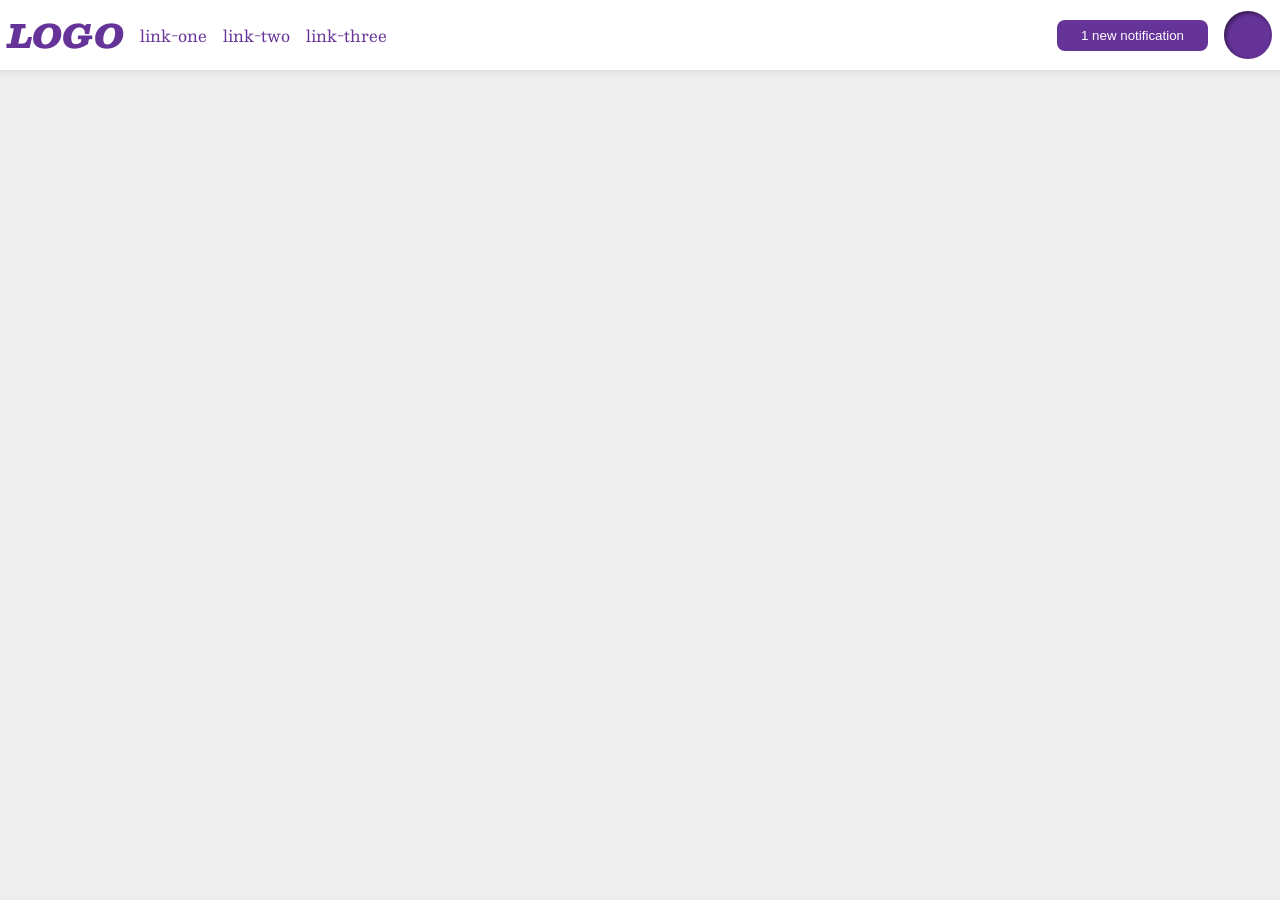
<file: foundations/flex/03-flex-header-2/index.html>
<!DOCTYPE html>
<html lang="en">
  <head>
    <meta charset="UTF-8">
    <meta http-equiv="X-UA-Compatible" content="IE=edge">
    <meta name="viewport" content="width=device-width, initial-scale=1.0">
    <title>Flex Header 2</title>
    <link rel="stylesheet" href="style.css">
  </head>
  <body>
    <div class="header">
      <div class="Left">
        <div class="logo">
          LOGO
        </div>
        <ul class="links">
          <li><a href="https://google.com">link-one</a></li>
          <li><a href="https://google.com">link-two</a></li>
          <li><a href="https://google.com">link-three</a></li>
        </ul>
      </div>
      <div class="Right">
        <button class="notifications">
          1 new notification
        </button>
        <div class="profile-image"></div>
      </div>
    </div>
  </body>
</html>
</file>
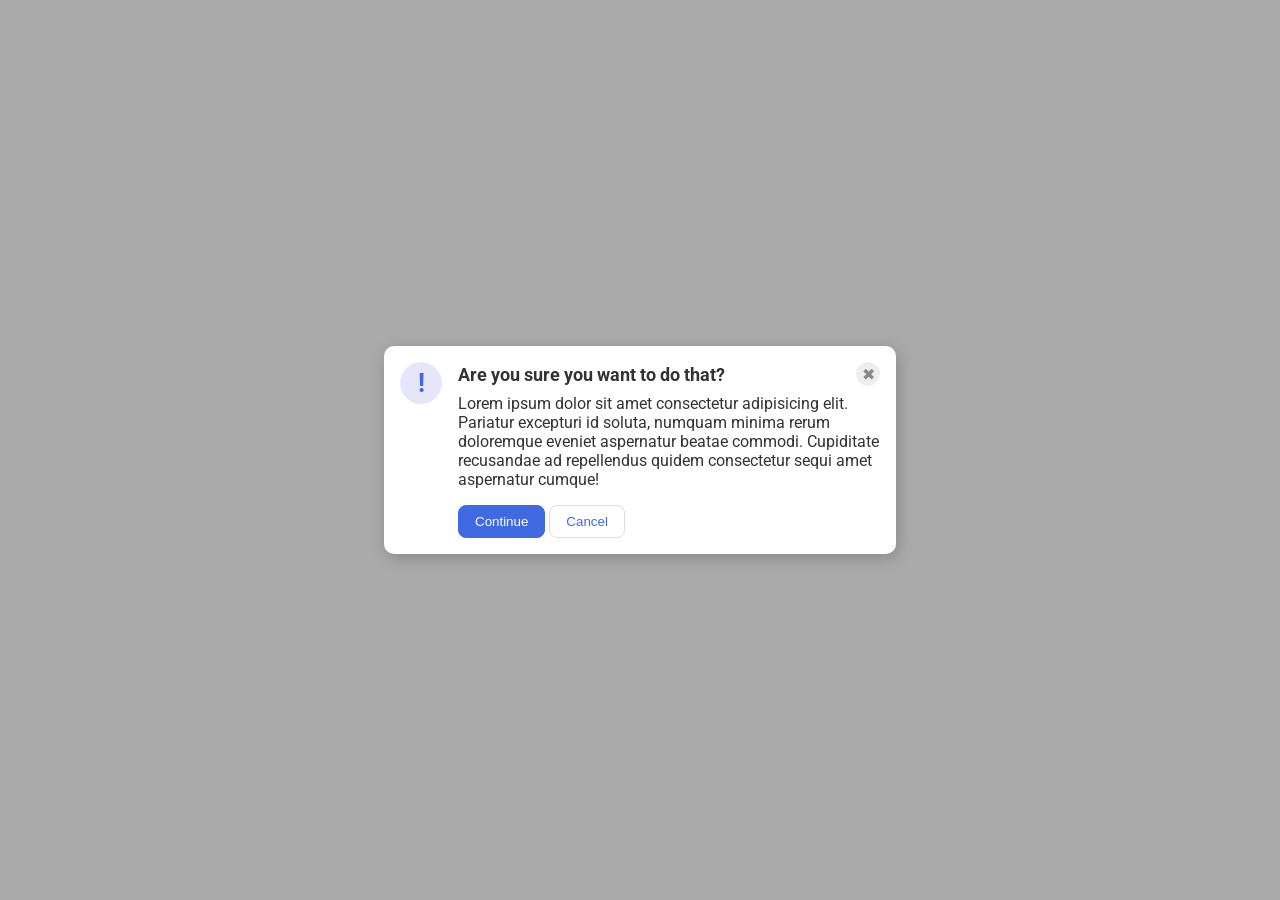
<file: foundations/flex/05-flex-modal/index.html>
<!DOCTYPE html>
<html lang="en">
  <head>
    <meta charset="UTF-8">
    <meta http-equiv="X-UA-Compatible" content="IE=edge">
    <meta name="viewport" content="width=device-width, initial-scale=1.0">
    <link rel="stylesheet" href="style.css">
    <title>Modal</title>
  </head>
  <body>
    <div class="modal">
      <div class="Cont1">
        <div class="icon">!</div>
      </div>
      <div class="Cont2">
        <div class="header">Are you sure you want to do that?
          <button class="close-button">✖</button>
        </div>
        <div class="text">Lorem ipsum dolor sit amet consectetur adipisicing elit. Pariatur excepturi id soluta, numquam minima rerum doloremque eveniet aspernatur beatae commodi. Cupiditate recusandae ad repellendus quidem consectetur sequi amet aspernatur cumque!</div>
        <button class="continue">Continue</button>
        <button class="cancel">Cancel</button>
      </div>
    </div>
  </body>
</html>
</file>
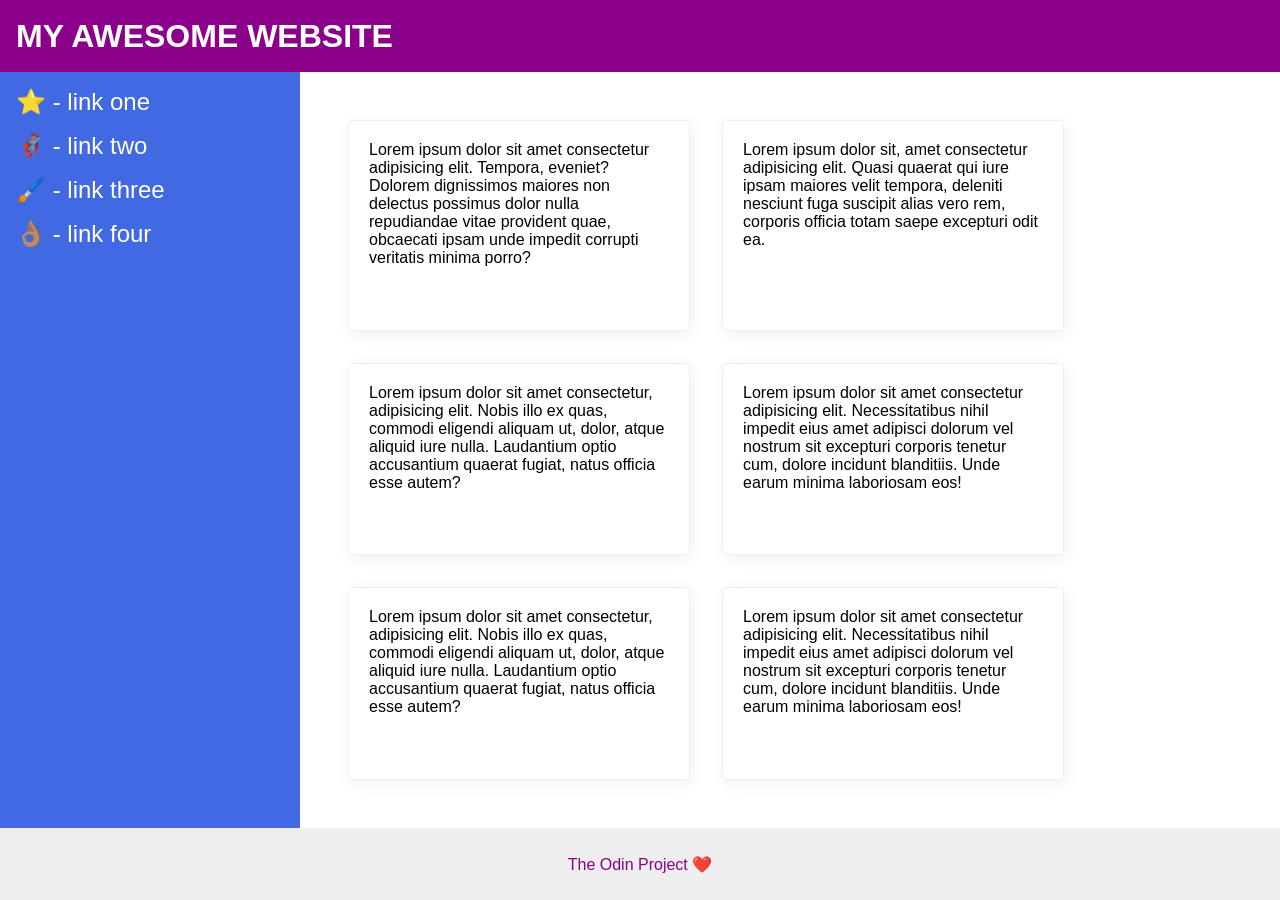
<file: foundations/flex/07-flex-layout-2/index.html>
<!DOCTYPE html>
<html lang="en">
  <head>
    <meta charset="UTF-8">
    <meta http-equiv="X-UA-Compatible" content="IE=edge">
    <meta name="viewport" content="width=device-width, initial-scale=1.0">
    <title>The Holy Grail</title>
    <link rel="stylesheet" href="style.css">
  </head>
  <body>
    <div class="header">
      MY AWESOME WEBSITE
    </div>
    
    <div class="Middle">
      <div class="sidebar">
        <ul>
          <li><a href="#">⭐ - link one</a></li>
          <li><a href="#">🦸🏽‍♂️ - link two</a></li>
          <li><a href="#">🖌️ - link three</a></li>
          <li><a href="#">👌🏽 - link four</a></li>
        </ul>
      </div>

      <div class="Cards">
        <div class="card">Lorem ipsum dolor sit amet consectetur adipisicing elit. Tempora, eveniet? Dolorem dignissimos maiores non delectus possimus dolor nulla repudiandae vitae provident quae, obcaecati ipsam unde impedit corrupti veritatis minima porro?</div>
        <div class="card">Lorem ipsum dolor sit, amet consectetur adipisicing elit. Quasi quaerat qui iure ipsam maiores velit tempora, deleniti nesciunt fuga suscipit alias vero rem, corporis officia totam saepe excepturi odit ea.</div>
        <div class="card">Lorem ipsum dolor sit amet consectetur, adipisicing elit. Nobis illo ex quas, commodi eligendi aliquam ut, dolor, atque aliquid iure nulla. Laudantium optio accusantium quaerat fugiat, natus officia esse autem?</div>
        <div class="card">Lorem ipsum dolor sit amet consectetur adipisicing elit. Necessitatibus nihil impedit eius amet adipisci dolorum vel nostrum sit excepturi corporis tenetur cum, dolore incidunt blanditiis. Unde earum minima laboriosam eos!</div>
        <div class="card">Lorem ipsum dolor sit amet consectetur, adipisicing elit. Nobis illo ex quas, commodi eligendi aliquam ut, dolor, atque aliquid iure nulla. Laudantium optio accusantium quaerat fugiat, natus officia esse autem?</div>
        <div class="card">Lorem ipsum dolor sit amet consectetur adipisicing elit. Necessitatibus nihil impedit eius amet adipisci dolorum vel nostrum sit excepturi corporis tenetur cum, dolore incidunt blanditiis. Unde earum minima laboriosam eos!</div>
      </div>
    </div>

    <div class="footer">
      The Odin Project ❤️
    </div>
  </body>
</html>
</file>
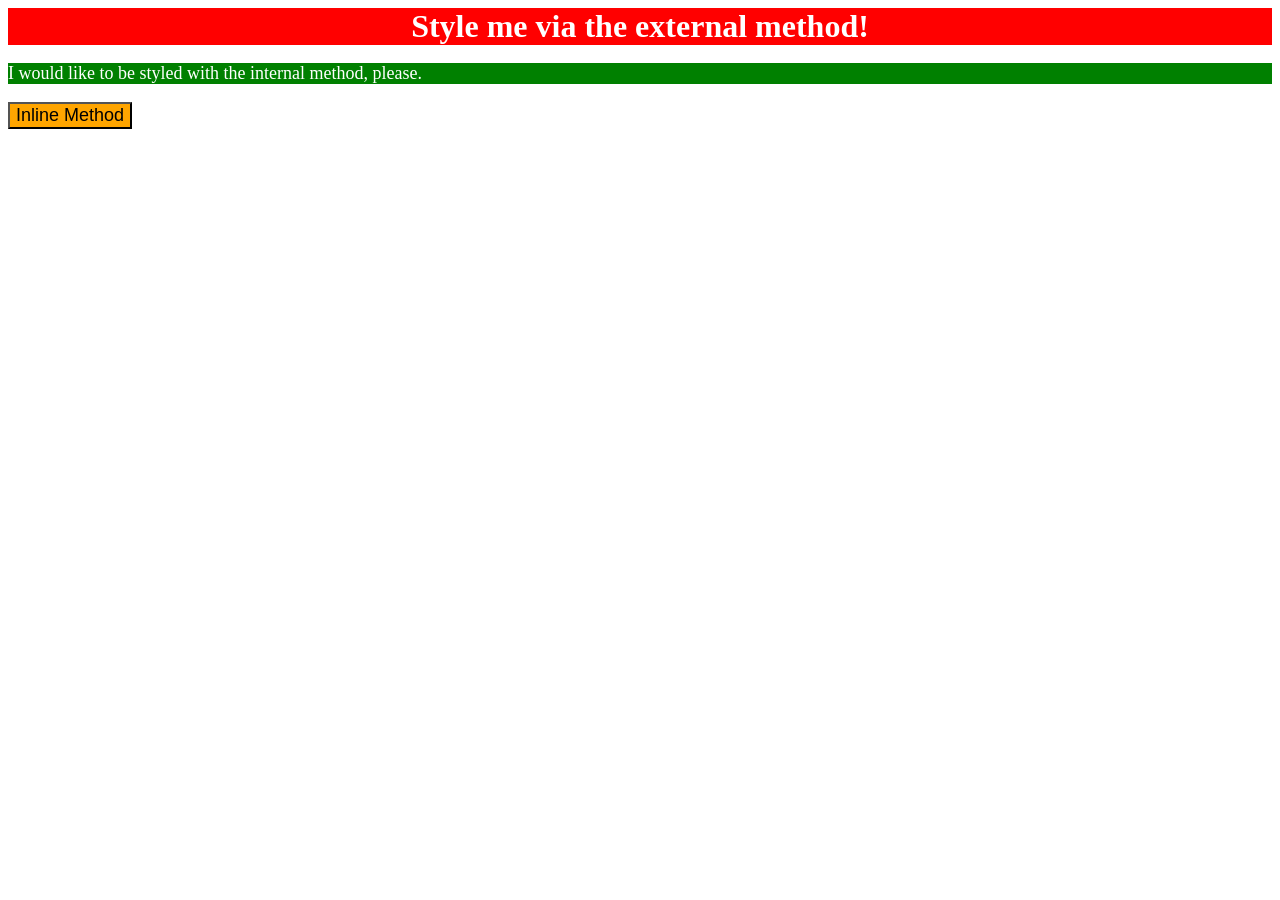
<file: foundations/intro-to-css/01-css-methods/index.html>
<!DOCTYPE html>
<html lang="en">
  <head>
    <meta charset="UTF-8">
    <meta http-equiv="X-UA-Compatible" content="IE=edge">
    <meta name="viewport" content="width=device-width, initial-scale=1.0">
    <title>Methods for Adding CSS</title>
    <link rel="stylesheet" href="styles.css">
    <style>
      p {
        background-color: green;
        color: white;
        font-size: 18px;
      }
    </style>
  </head>
  <body>
    <div>Style me via the external method!</div>
    <p>I would like to be styled with the internal method, please.</p>
    <button style="background-color: orange; font-size: 18px;">Inline Method</button>
  </body>
</html>
</file>
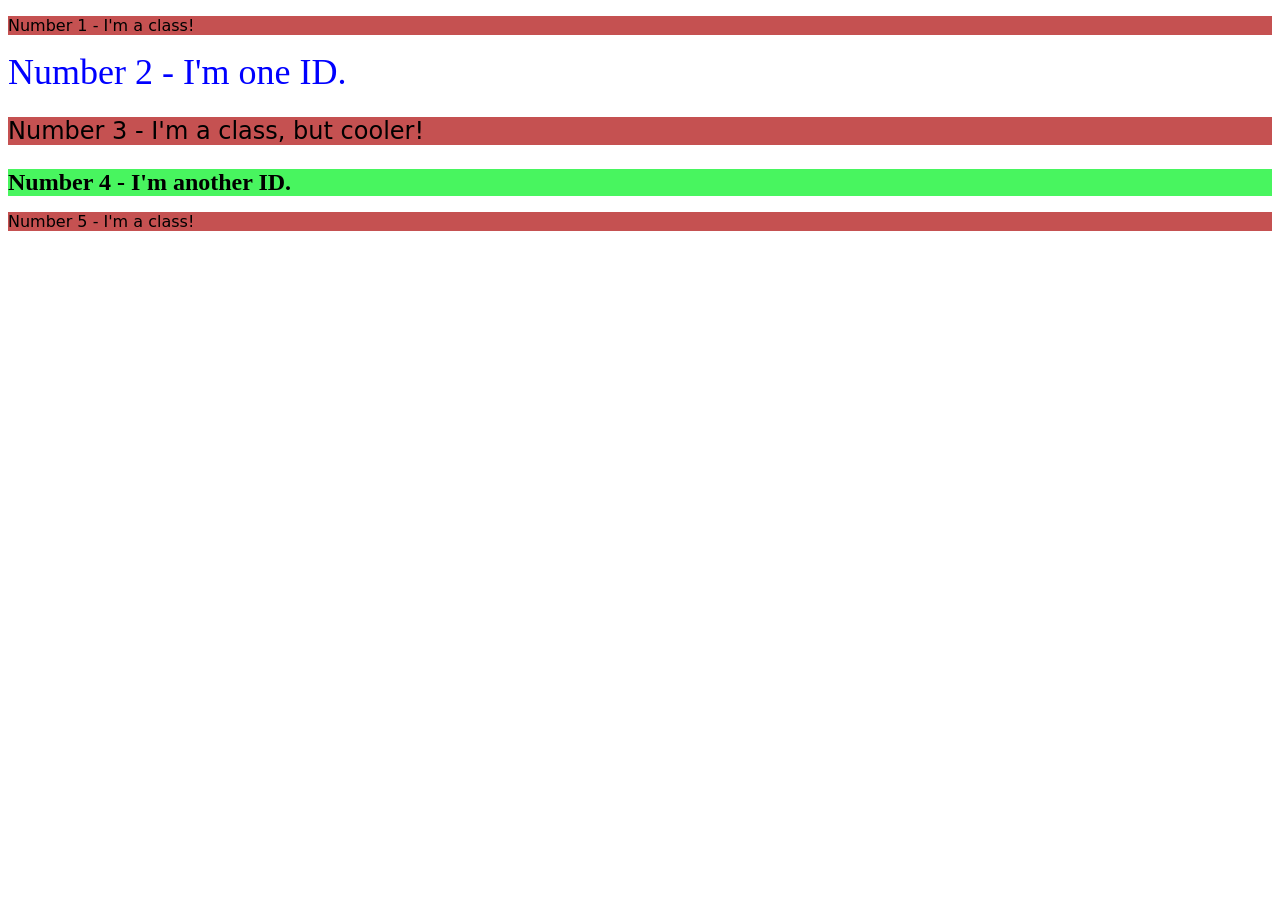
<file: foundations/intro-to-css/02-class-id-selectors/index.html>
<!DOCTYPE html>
<html lang="en">
  <head>
    <meta charset="UTF-8">
    <meta http-equiv="X-UA-Compatible" content="IE=edge">
    <meta name="viewport" content="width=device-width, initial-scale=1.0">
    <title>Class and ID Selectors</title>
    <link rel="stylesheet" href="style.css">
  </head>
  <body>
    <p class="Klasa">Number 1 - I'm a class!</p>
    <div id="First">Number 2 - I'm one ID.</div>
    <p class="Klasa Cooler">Number 3 - I'm a class, but cooler!</p>
    <div id="Second">Number 4 - I'm another ID.</div>
    <p class="Klasa">Number 5 - I'm a class!</p>
  </body>
</html>
</file>
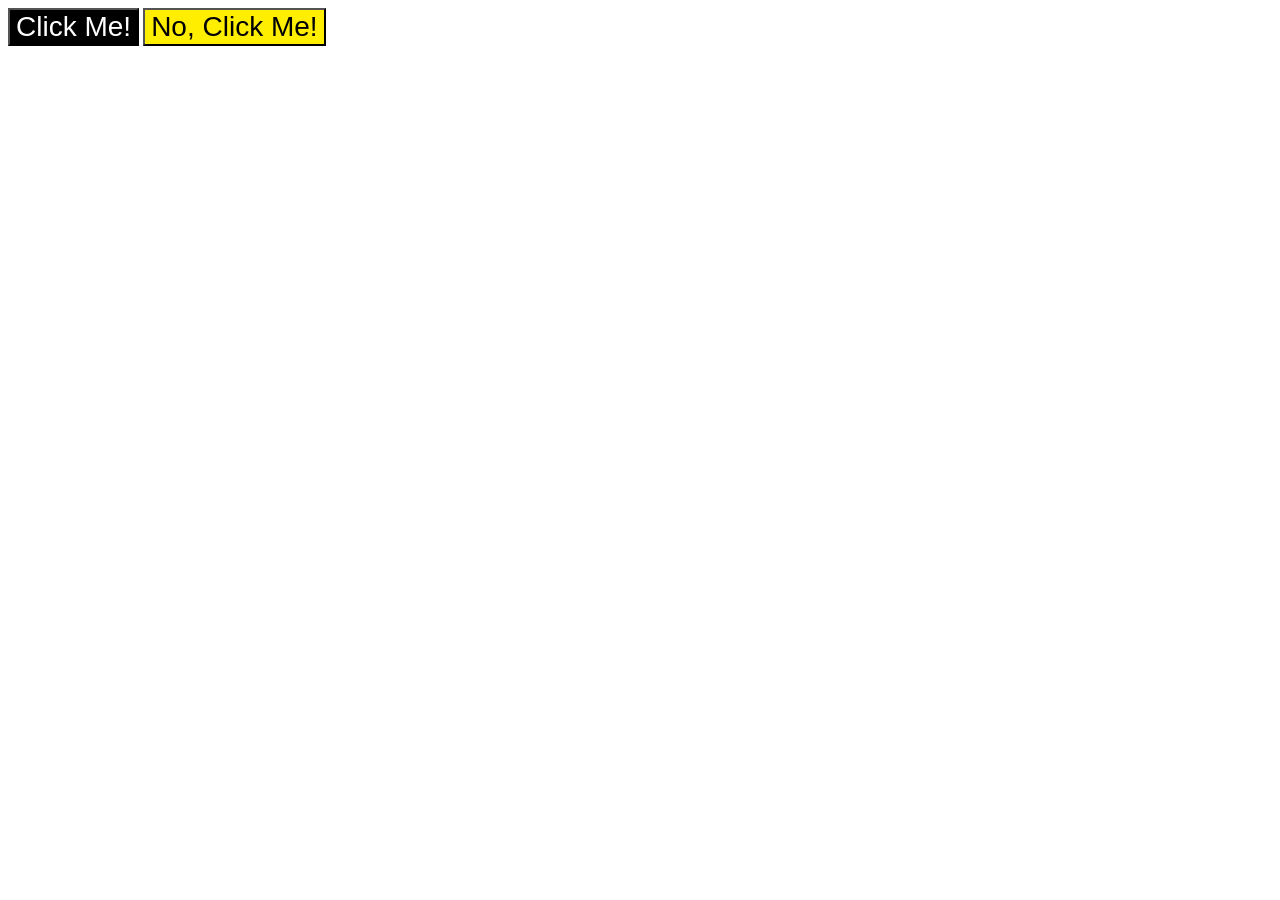
<file: foundations/intro-to-css/03-grouping-selectors/index.html>
<!DOCTYPE html>
<html lang="en">
  <head>
    <meta charset="UTF-8">
    <meta http-equiv="X-UA-Compatible" content="IE=edge">
    <meta name="viewport" content="width=device-width, initial-scale=1.0">
    <title>Grouping Selectors</title>
    <link rel="stylesheet" href="style.css">
  </head>
  <body>
    <button class="First">Click Me!</button>
    <button class="Second">No, Click Me!</button>
  </body>
</html>
</file>
<file: foundations/flex/03-flex-header-2/style.css>
/* this is some magical font-importing.  
you'll learn about it later. */
@import url('https://fonts.googleapis.com/css2?family=Besley:ital,wght@0,400;1,900&display=swap');

body {
  margin: 0;
  background: #eee;
  font-family: Besley, serif;
}

.header {
  background: white;
  border-bottom: 1px solid #ddd;
  box-shadow: 0 0 8px rgba(0,0,0,.1);
  display: flex;
  justify-content: space-between;
  padding: 8px;
}

.Right, .Left{
  display: flex;  
  align-items: center;
  gap: 16px;
  
}


.profile-image {
  background: rebeccapurple;
  box-shadow: inset 2px 2px 4px rgba(0,0,0,.5);
  border-radius: 50%;
  width: 48px;
  height: 48px;
}

.logo {
  color: rebeccapurple;
  font-size: 32px;
  font-weight: 900;
  font-style: italic;
}

button {
  border: none;
  border-radius: 8px;
  background: rebeccapurple;
  color: white;
  padding: 8px 24px;
}

a {
  /* this removes the line under our links */
  text-decoration: none;
  color: rebeccapurple;
}

ul {
  list-style-type: none;
  padding: 0;
  margin: 0;
  display: flex;
  gap: 16px;
}
</file>
<file: foundations/flex/05-flex-modal/style.css>
@import url('https://fonts.googleapis.com/css2?family=Roboto:wght@400;700&display=swap');

html, body {
  height: 100%;
}

body {
  font-family: Roboto, sans-serif;
  margin: 0;
  background: #aaa;
  color: #333;
  /* I'll give you this one for free lol */
  display: flex;
  align-items: center;
  justify-content: center;
}

.modal {
  background: white;
  width: 480px;
  border-radius: 10px;
  box-shadow: 2px 4px 16px rgba(0,0,0,.2);
  display: flex;
  padding: 16px;
  gap: 16px;
}

.header{
  display: flex;
  justify-content: space-between;
  font-size: 18px;
  font-weight: 700;
  align-items: center;
  margin-bottom: 8px;
}

.text {
  margin-bottom: 16px;
}


.icon {
  color: royalblue;
  font-size: 26px;
  font-weight: 700;
  background: lavender;
  width: 42px;
  height: 42px;
  border-radius: 50%;
  display: flex;
  align-items: center;
  justify-content: center;
  flex-shrink: 0;
}

.close-button {
  background: #eee;
  border-radius: 50%;
  color: #888;
  font-weight: 400;
  font-size: 16px;
  height: 24px;
  width: 24px;
  display: flex;
  align-items: center;
  justify-content: center;
  border: 1px solid #eee;
  padding: 0;
}

button {
  cursor: pointer;
  padding: 8px 16px;
  border-radius: 8px;
}

button.continue {
  background: royalblue;
  border: 1px solid royalblue;
  color: white;
}

button.cancel {
  background: white;
  border: 1px solid #ddd;
  color: royalblue;
}
</file>
<file: foundations/flex/07-flex-layout-2/style.css>
body {
  font-family: -apple-system, BlinkMacSystemFont, 'Segoe UI', Roboto, Oxygen, Ubuntu, Cantarell, 'Open Sans', 'Helvetica Neue', sans-serif;
  margin: 0;
  min-height: 100vh;
  display: flex;
  flex-flow: column wrap;
  box-sizing: border-box;
  
}

.header {
  height: 72px;
  background: darkmagenta;
  color: white;
  display: flex;
  align-items: center;
  font-weight: 900;
  font-size: 32px;
  padding-left: 16px;
  
}

.footer {
  height: 72px;
  background: #eee;
  color: darkmagenta;
  display: flex;
  justify-content: center;
  align-items: center;
}

.sidebar {
  width: 300px;
  background: royalblue;
  box-sizing: border-box;
  padding: 16px;
  flex-shrink: 0;
}

ul{
  list-style: none;
  padding: 0;
  margin: 0;
}
li{
  margin-bottom: 16px;
}

a{
  text-decoration: none;
  font-size: 24px;
  color: white;
}

.Cards{
  display: flex;
  flex-flow: row wrap;
  padding: 48px;
  gap: 32px;
}

.card {
  border: 1px solid #eee;
  box-shadow: 2px 4px 16px rgba(0,0,0,.06);
  border-radius: 4px;
  width: 300px;
  padding: 20px;
}

.Middle{
  display: flex;
  flex-grow: 1;
}
</file>
<file: foundations/intro-to-css/01-css-methods/styles.css>
div {
    background-color: red;
    color: white;
    font-size: 32px;
    text-align: center;
    font-weight: bold;
}
</file>
<file: foundations/intro-to-css/02-class-id-selectors/style.css>
/* Add CSS Styling */
.Klasa {
    background-color: rgb(197, 81, 81);
    font-family: Verdana, "Dejavu sans", sans-serif;
    
}
.Klasa.Cooler{
    font-size: 24px;
}
#First {
    color: rgb(0, 0, 255);
    font-size: 36px;
}
#Second {
    background-color: rgb(72, 245, 95);
    font-size: 24px;
    font-weight: bold;
}
/* Because font size is 24 px the class cooler can be used on the element with id second */
</file>
<file: foundations/intro-to-css/03-grouping-selectors/style.css>
/* Add CSS Styling */
.First,
.Second{
    font-size: 28px;
    font-family: Helvetica, "Times New Roman", sans-serif;
}
.First{
    background-color: #000000;
    color: #ffffff;
}
.Second{
    background-color: #ffee00;
}
</file>
